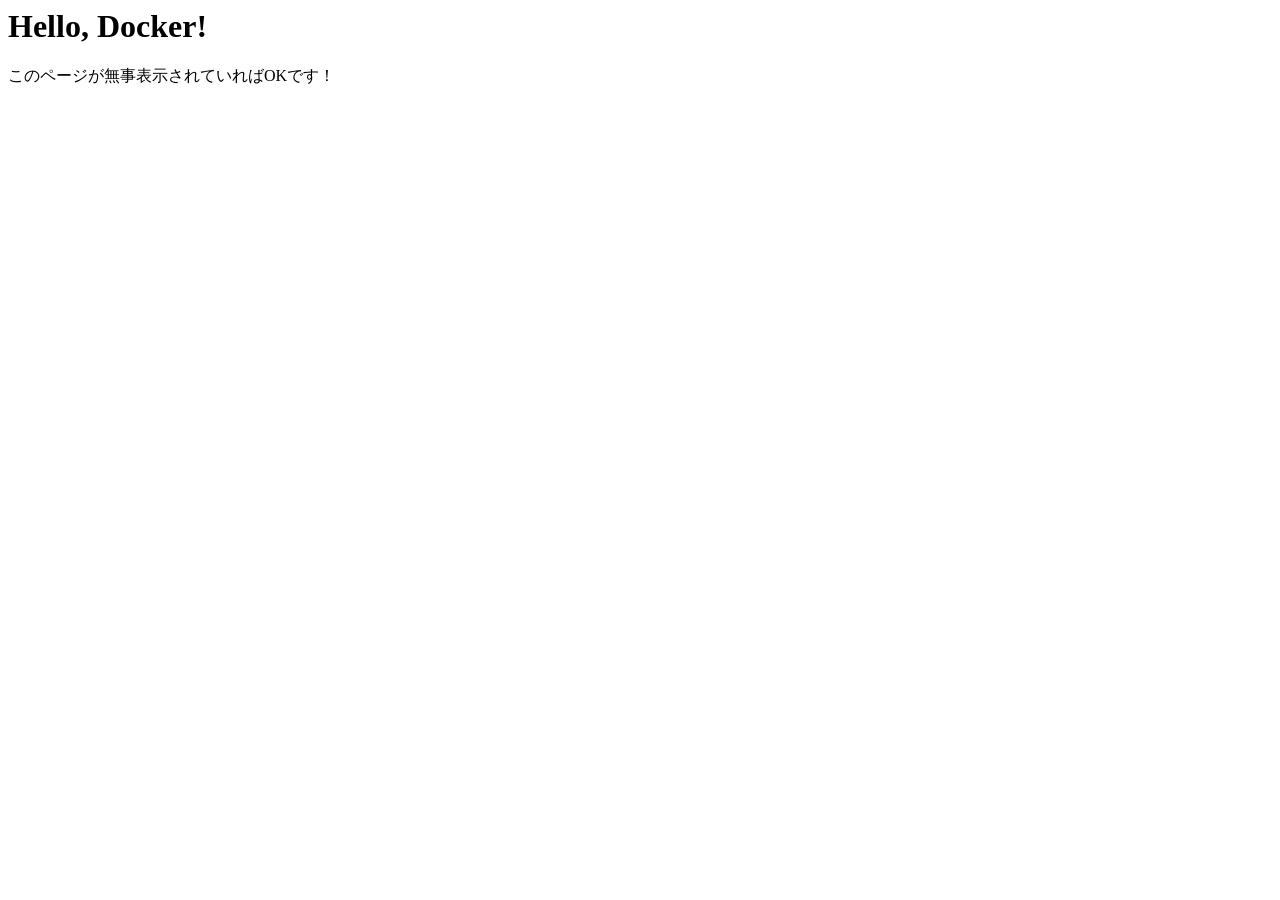
<file: 03_SimpleContainer/index.html>
<html lang='en'>
<head>
    <meta charset='UTF-8'>
    <meta name='viewport' content='width=device-width, initial-scale=1.0'>
    <title>Dockerテストページ</title>
</head>
<body>
    <h1>Hello, Docker!</h1>
    <p>このページが無事表示されていればOKです！</p>
</body>
</html>
</file>
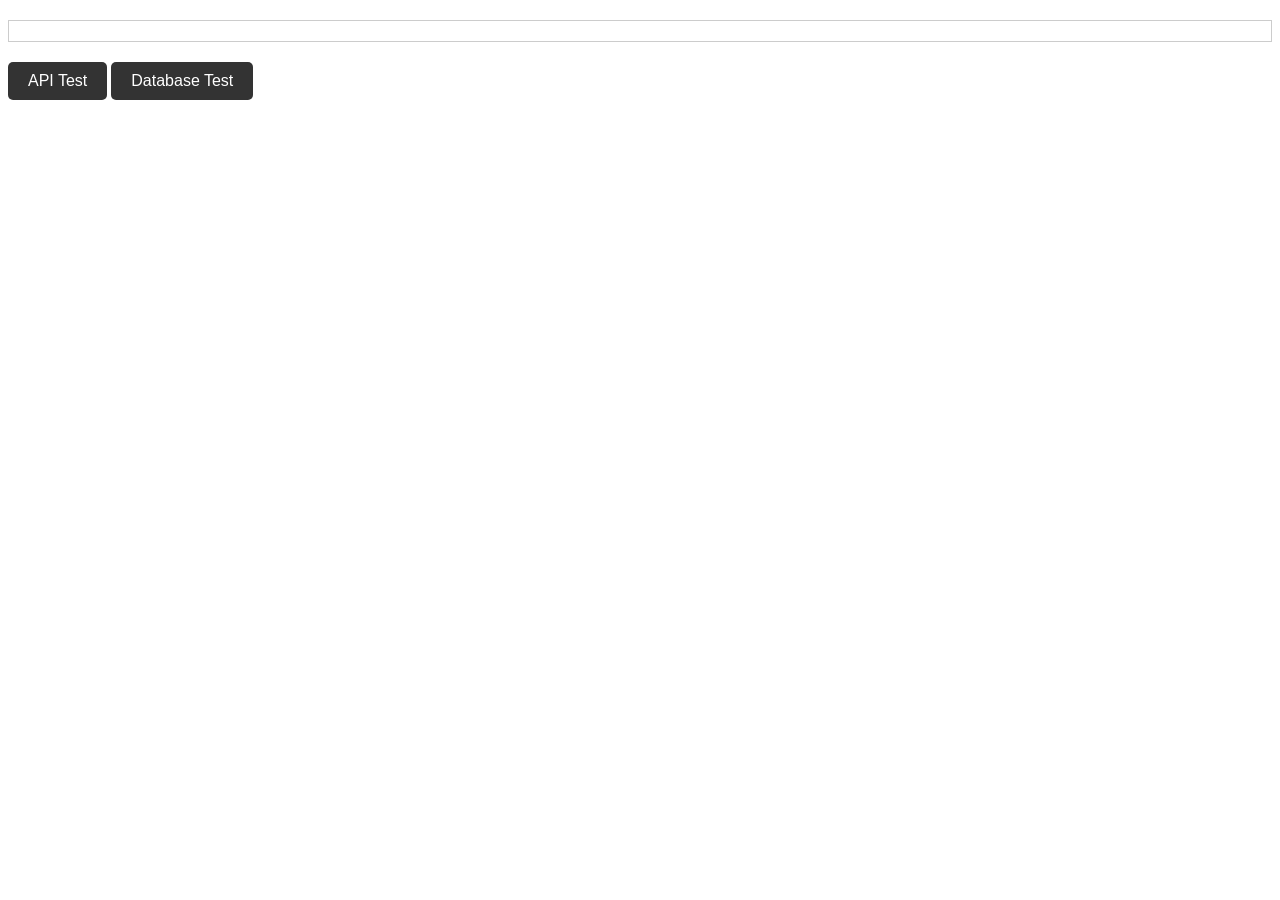
<file: 08_FrontContainer/index.html>
<!DOCTYPE html>
<html lang="en">
<head>
<meta charset="UTF-8">
<title>API Test Example</title>
<link rel="stylesheet" href="styles.css">
</head>
<body>
<div id="result"></div>
<button id="apiTestButton" class="button">API Test</button>
<button id="databaseTestButton" class="button">Database Test</button>

<script src="config.js"></script>
<script src="scripts.js"></script>
</body>
</html>
</file>
<file: 08_FrontContainer/styles.css>
#result {
    margin-top: 20px;
    padding: 10px;
    border: 1px solid #ccc;
    margin-bottom: 20px;
  }

  /* ボタンの基本スタイル */
.button {
  background-color: #333;  /* 濃いグレー */
  color: white;            /* テキストを白色に */
  padding: 10px 20px;      /* 内側の余白 */
  border: none;            /* 枠線なし */
  border-radius: 5px;      /* 角の丸み */
  font-size: 16px;         /* フォントサイズ */
  cursor: pointer;         /* カーソルをポインタに */
  transition: background-color 0.3s ease; /* 背景色の変化を滑らかに */
}

/* ホバー時のボタンスタイル */
.button:hover {
  background-color: #555;  /* ホバー時はやや明るいグレーに */
}
</file>
